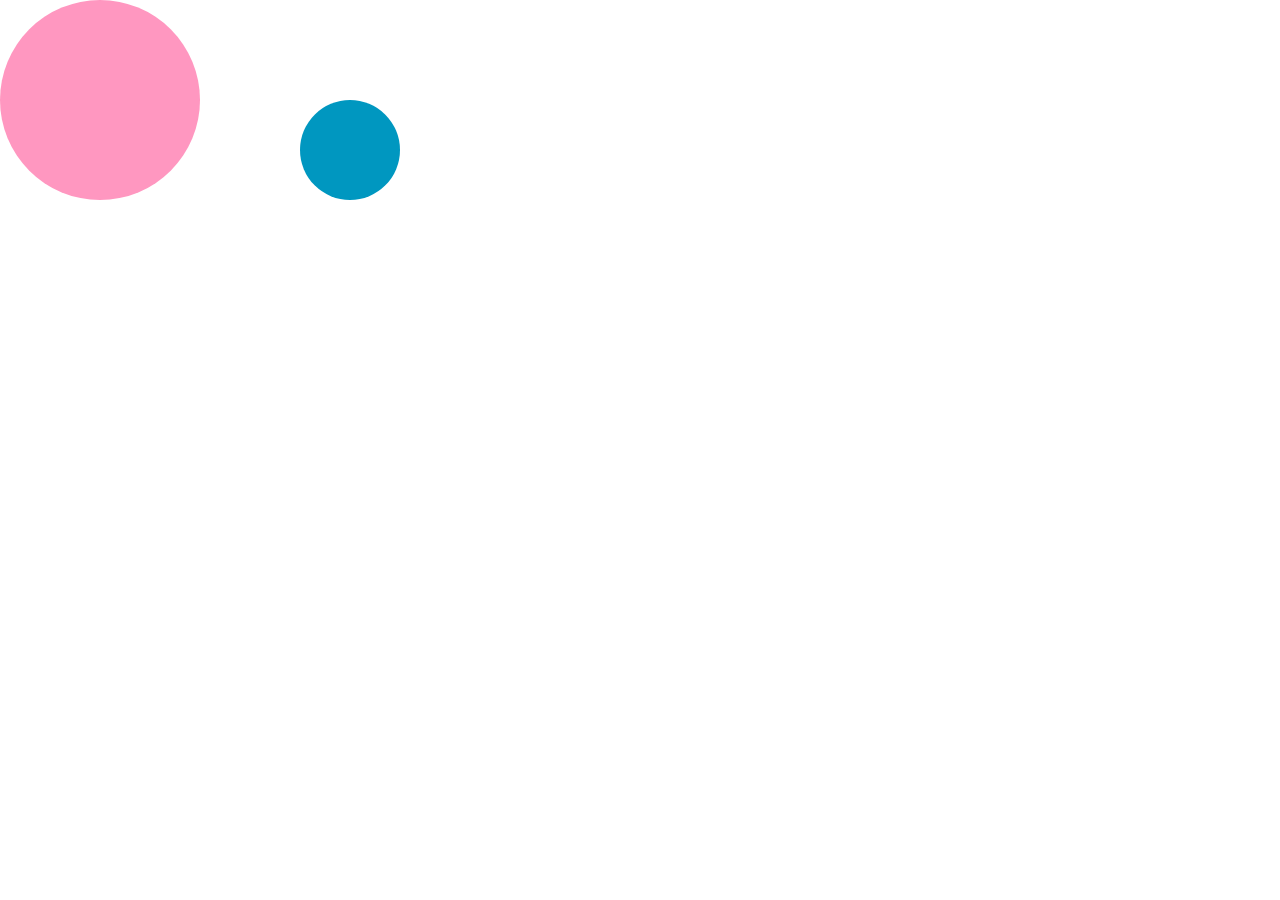
<file: index.html>
<!DOCTYPE html>
<html lang="en" dir="ltr">
    <head>
        <meta charset="utf-8">
        <link rel="stylesheet" href="css/styles.css">
        <title>balletje animation</title>
    </head>
    <body>
        <div class="anim">
	<div class="ball-one"></div>
	<div class="ball-two"></div>
</div>
    </body>
</html>
</file>
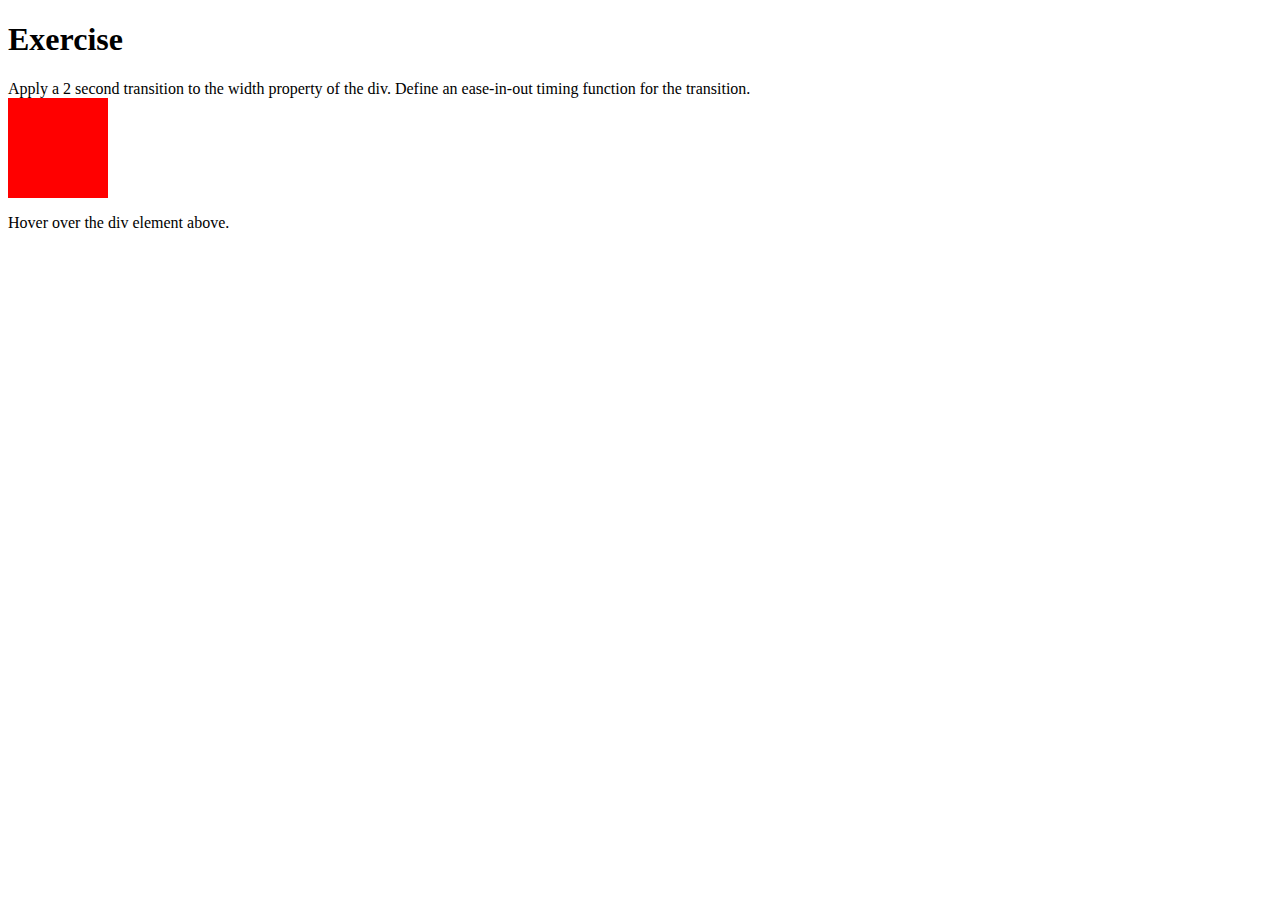
<file: index2.html>
<!DOCTYPE html>
<html lang="en" dir="ltr">

<head>
    <meta charset="utf-8">
    <link rel="stylesheet" href="css/styles2.css">
    <title>balletje animation</title>
</head>

<body>
    <h1>Exercise</h1>
    Apply a 2 second transition to the width property of the div.
    Define an ease-in-out timing function for the transition.

    <div></div>

    <p>Hover over the div element above.</p>

</body>

</html>
</file>
<file: css/styles.css>
/*
================================
A sample transition.
Click on the large ball on the left to see the animation.
*/
.anim:active .ball-one {
  left: 111px;
  transition: left 0.5s ease-in;
}

/*
================================
Your code here!
Make the small ball on the right roll to the right when the large one hits it.

*/
.anim:active .ball-two {
	left: 900px;
 	transition: left 0.5s ease-in 0.5s;
  /* Hint: manipulate margin-left to roll it, just like with the ball-one above. */

  /* Double hint: Don't forget about transition-delay! */

}


/*
================================
Necessary CSS Below-- no need to edit */

.ball-one {
  background: #ff97C0;
  border-radius: 50%;
  position: absolute; top: 0px; left: 00px;
  width: 200px; height: 200px;
}

.ball-two {
  background: #0097C0;
  border-radius: 50%;
  position: absolute; top: 100px; left: 300px;
  width: 100px; height: 100px;
}
</file>
<file: css/styles2.css>
div {
    width: 100px;
    height: 100px;
    background: red;

}

div:hover {
    width: 300px;
    transition: width 2s ease-in-out;
}
</file>
